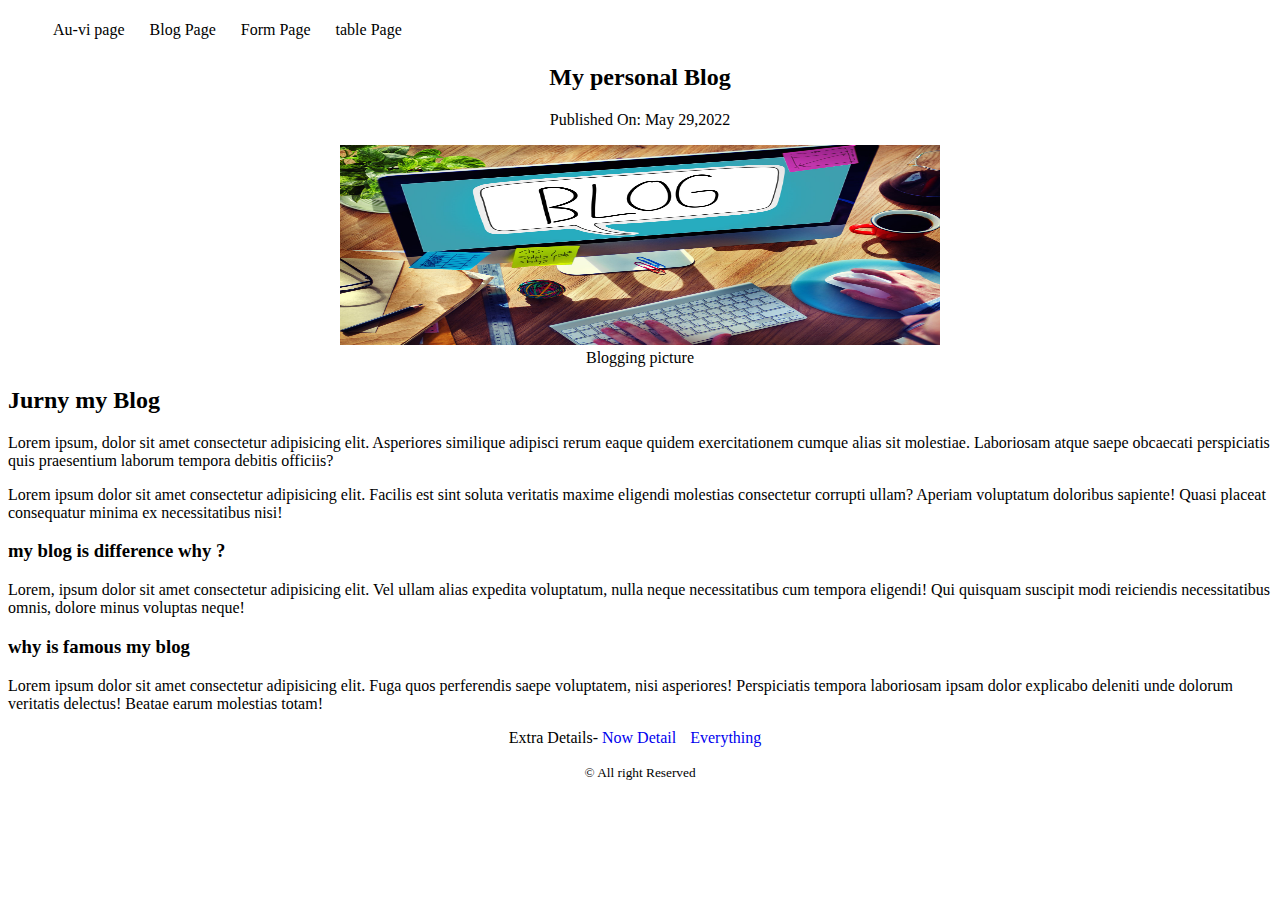
<file: web.html/index.html>
<!DOCTYPE html>
<html lang="en">
<head>
    <meta charset="UTF-8">
    <meta name="viewport" content="width=device-width, initial-scale= ">
    <title> My Blog for personal </title>
    <link rel="stylesheet" href="index.css">
    <link rel="stylesheet" href="nav.css">
</head>
<body>
    <header>
        <nav>
            <ul>
                <li><a href="av.html">Au-vi page</a></li>
                <li><a href="index.html">Blog Page</a></li>
                <li><a href="form.html">Form Page</a></li>
                <li><a href="table.html">table Page</a></li>
            </ul>
        </nav>
    </header>
</body>
<main>
    <article>
        <header>
            <h2 style="text-align: center;"> My personal Blog </h2>
            <p style="text-align: center;">Published On: <time Datetime:"20-10-2023"> May 29,2022</time></p>
            <figure style="text-align: center;">
                <img  height="200px" width="600px" src="Blogging pic.jpeg" alt="Please wite upcoming ">
                <figcaption> Blogging picture  </figcaption>
            </figure>
            <section>
                <h2> Jurny my Blog </h2>
                <p> Lorem ipsum, dolor sit amet consectetur adipisicing elit. Asperiores similique adipisci rerum eaque quidem exercitationem cumque alias sit molestiae. Laboriosam atque saepe obcaecati perspiciatis quis praesentium laborum tempora debitis officiis?</p>
                <p> Lorem ipsum dolor sit amet consectetur adipisicing elit. Facilis est sint soluta veritatis maxime eligendi molestias consectetur corrupti ullam? Aperiam voluptatum doloribus sapiente! Quasi placeat consequatur minima ex necessitatibus nisi!</p>

            </section>
            <section>
                <h3> my blog is difference why ?</h3>
                <p> Lorem, ipsum dolor sit amet consectetur adipisicing elit. Vel ullam alias expedita voluptatum, nulla neque necessitatibus cum tempora eligendi! Qui quisquam suscipit modi reiciendis necessitatibus omnis, dolore minus voluptas neque!</p>
                <section>
                    <h3> why is famous my blog </h3>
                    <p>Lorem ipsum dolor sit amet consectetur adipisicing elit. Fuga quos perferendis saepe voluptatem, nisi asperiores! Perspiciatis tempora laboriosam ipsam dolor explicabo deleniti unde dolorum veritatis delectus! Beatae earum molestias totam!</p>
                    <footer>
                        <p> Extra Details- <a aria-modal="true" href="####">Now Detail </a> <a href=" ***bbb">Everything</a> </p>
                    </footer>
                </section>
            </section>
            
        </header>
    </article>
</main>
<footer>
    <p><small> &copy  All right Reserved</small></p>
    
</footer>
</html>
</file>
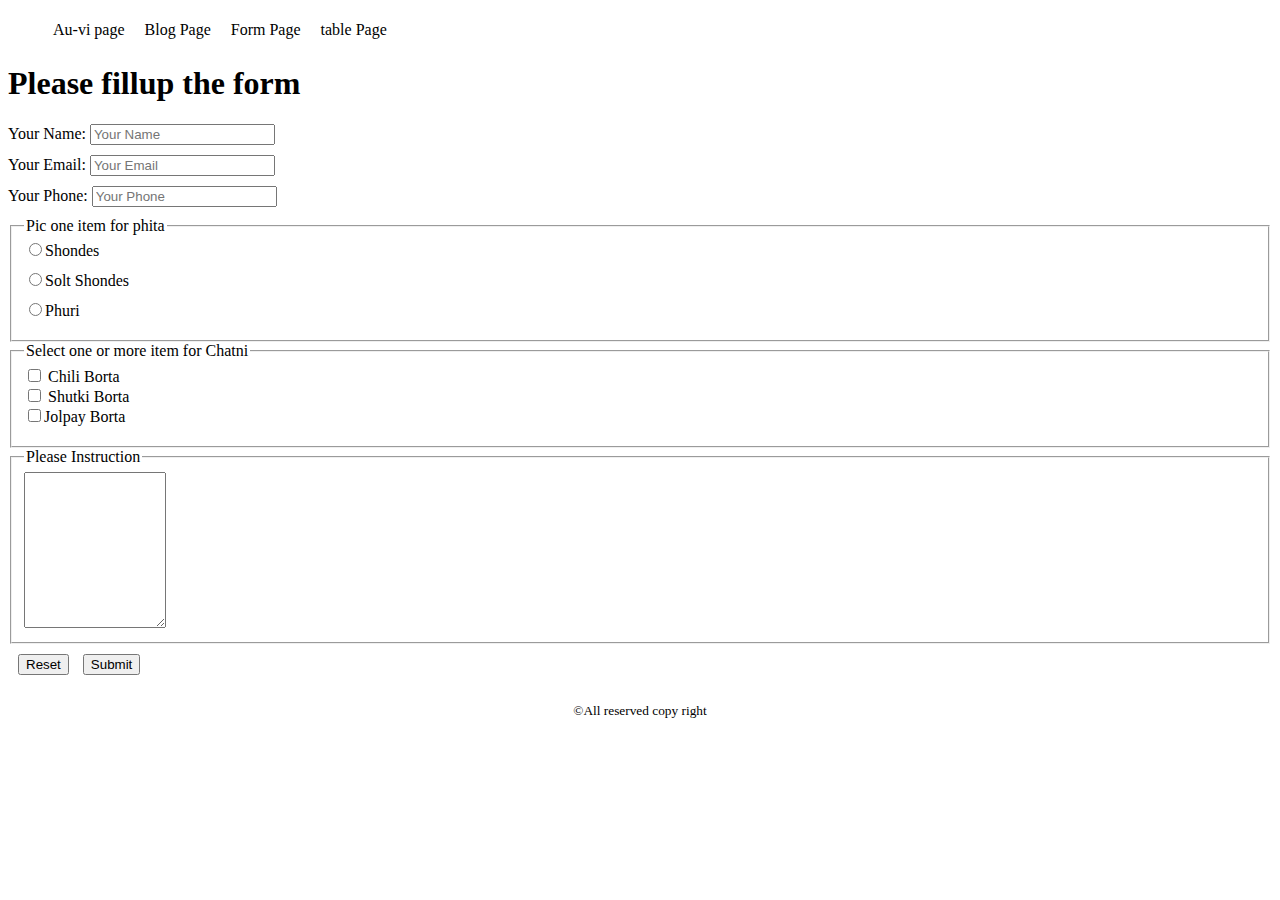
<file: web.html/form.html>
<!DOCTYPE html>
<html lang="en">
<head>
    <meta charset="UTF-8">
    <meta name="viewport" content="width=device-width, initial-scale=1.0">
    <title> Jamaler Maa er phita gor </title>
    <style>
        label{
            display: block;
            margin-bottom: 10px;

        }
    </style>
    <link rel="stylesheet" href="nav.css">
</head>
 <body>
    <header>
        <nav>
            <ul>
                <li><a href="av.html">Au-vi page</a></li>
                <li><a href="index.html">Blog Page</a></li>
                <li>
                    <a href="form.html">Form Page</a>
                    <ul class="dropdown">
                        <li><a href="av.html">Au-vi </a></li>
                        <li><a href="index.html">Blog</a></li>
                        <li>
                            <a href="form.html">Form </a>
                            <ul>
                                <li><a href="av.html">Au-vi </a></li>
                                <li><a href="index.html">Blog </a></li>
                                <li><a href="form.html">Form P</a></li>
                                <li><a href="table.html">table </a></li>
                            </ul>
                        </li>
                        <li><a href="table.html">table</a></li>
                    </ul>
                </li>

                <li><a href="table.html">table Page</a></li>
            </ul>
        </nav>
    </header>
    <main>
            <section>
                <h1> Please fillup the form </h1>
                <label for="Name">Your Name:
                    <input type="text" id="Name" placeholder="Your Name">
                </label>
                <label for="Email"> Your Email:
                    <input type="text" id="Email" placeholder="Your Email">
                </label>
                <label for="Phone"> Your Phone:
                    <input type="text" id="Phone" placeholder="Your Phone">
                </label>
                <fieldset>
                    <legend> Pic one item for phita </legend>
                     <label for="Shondes">
                        <input type="radio" name="Phita" id="Shondes">Shondes
                     </label>
                     <label for="Solt Shondes">
                         <input type="radio" name="Phita" id="Solt Shondes">Solt Shondes
                     </label>
                     <label for="phuri">
                        <input type="radio" name="Phita" id="phuri">Phuri
                     </label>
                </fieldset>
            
             
                <fieldset>
                    <legend> Select one or more item for Chatni </legend>
                    <label for="Chili">
                        <input type="checkbox" name="Chatni" id="Chili"> Chili Borta
                    <label for="Shutki">
                        <input type="checkbox" name="Chatni" id="Shutki"> Shutki Borta
                    <label for="Jolpay">
                        <input type="checkbox" name="Chatni" id="Jolpay">Jolpay Borta
                    </label>
                </fieldset>
                <fieldset>
                    <legend> Please Instruction</legend>
                    <textarea name="" id="" cols="15" rows="10"></textarea>
                </fieldset>
                <input  style="margin: 10px;" type="reset" value="Reset">
                 <input type="submit" value="Submit">
                </section>
        
    </main>
    <footer>
            <p style="text-align: center;"><small>&copy;All reserved copy right  </small></p>
    </footer>
 </body>
</html>
</file>
<file: web.html/index.css>
nav ul li {
    display: inline;
    margin-right: 15px;
}
nav li a{
    text-decoration: none;
}
footer{
    text-align: center;
    margin-top: 15px;
}
main  a{
     text-decoration: dotted;
     margin-right: 10px;
}
</file>
<file: web.html/nav.css>
nav> ul{
    display: flex;
    
}
nav li{
    list-style: none;
    margin-right: 10px ;
    padding: 5px;
}
nav li:hover{
    background-color: lightgray;
}
     
ul li a{
    text-decoration: none;
    color: black;
}
  nav li .dropdown{
    display: none;
    padding: 5px;
    position: absolute;
    margin:2px;
    background-color: bisque;

 } 
 nav li:hover > .dropdown{
    display: block;
    
     
}
</file>
